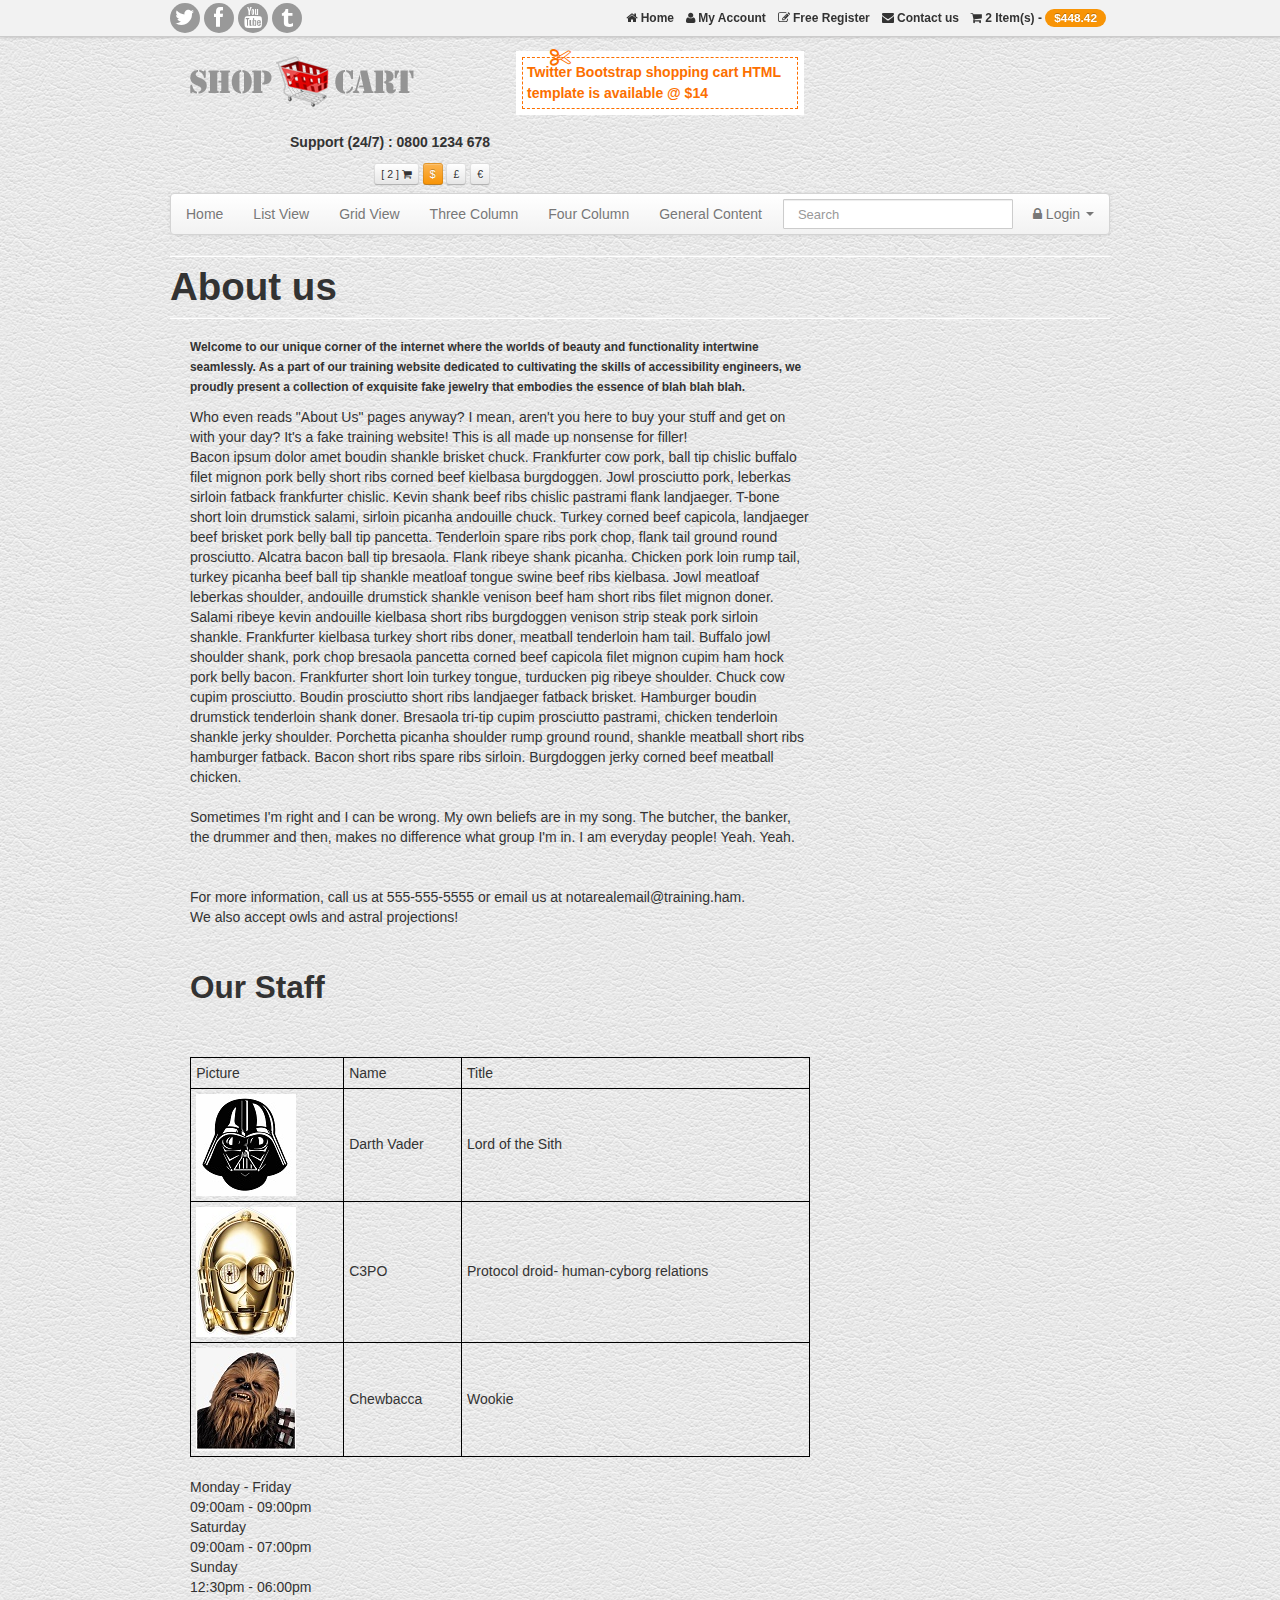
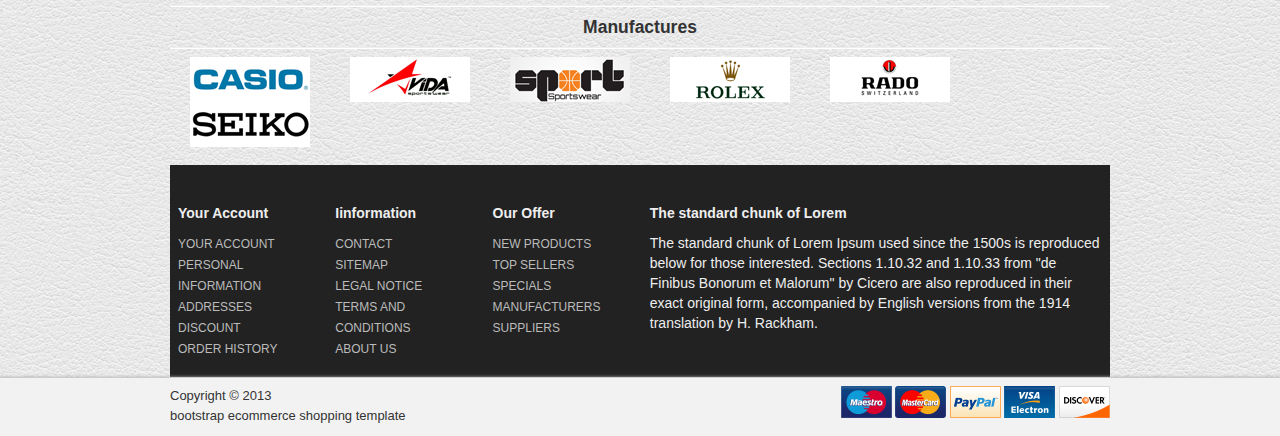
<file: about_us.html>
<!DOCTYPE html>
<html lang="en">
  <head>
    <meta charset="utf-8">
    <title>Twitter Bootstrap shopping cart</title>
    <meta name="viewport" content="width=device-width, initial-scale=1.0">
    <meta name="description" content="">
    <meta name="author" content="">
	
	<style>
  .table {
    display: table;
    width: 100%;
    border-collapse: collapse;
  }
  .row {
    display: table-row;
  }
  .cell {
    display: table-cell;
    border: 1px solid black;
    padding: 5px;
  }
</style>

    <!-- Bootstrap styles -->
    <link href="assets/css/bootstrap.css" rel="stylesheet"/>
    <!-- Customize styles -->
    <link href="style.css" rel="stylesheet"/>
    <!-- font awesome styles -->
	<link href="assets/font-awesome/css/font-awesome.css" rel="stylesheet">
		<!--[if IE 7]>
			<link href="css/font-awesome-ie7.min.css" rel="stylesheet">
		<![endif]-->

		<!--[if lt IE 9]>
			<script src="http://html5shim.googlecode.com/svn/trunk/html5.js"></script>
		<![endif]-->

	<!-- Favicons -->
    <link rel="shortcut icon" href="assets/ico/favicon.ico">
  </head>
<body>
<!-- 
	Upper Header Section 
-->
<div class="navbar navbar-inverse navbar-fixed-top">
	<div class="topNav">
		<div class="container">
			<div class="alignR">
				<div class="pull-left socialNw">
					<a href="#"><span class="icon-twitter"></span></a>
					<a href="#"><span class="icon-facebook"></span></a>
					<a href="#"><span class="icon-youtube"></span></a>
					<a href="#"><span class="icon-tumblr"></span></a>
				</div>
				<a href="index.html"> <span class="icon-home"></span> Home</a> 
				<a href="#"><span class="icon-user"></span> My Account</a> 
				<a href="register.html"><span class="icon-edit"></span> Free Register </a> 
				<a href="contact.html"><span class="icon-envelope"></span> Contact us</a>
				<a href="cart.html"><span class="icon-shopping-cart"></span> 2 Item(s) - <span class="badge badge-warning"> $448.42</span></a>
			</div>
		</div>
	</div>
</div>

<!--
Lower Header Section 
-->
<div class="container">
<div id="gototop"> </div>
<header id="header">
<div class="row">
	<div class="span4">
	<h1>
	<a class="logo" href="index.html"><span>Twitter Bootstrap ecommerce template</span> 
		<img src="assets/img/logo-bootstrap-shoping-cart.png" alt="bootstrap shop">
	</a>
	</h1>
	</div>
	<div class="span4">
	<div class="offerNoteWrapper">
	<h1 class="dotmark">
	<i class="icon-cut"></i>
	Twitter Bootstrap shopping cart HTML template is available @ $14
	</h1>
	</div>
	</div>
	<div class="span4 alignR">
	<p><br> <strong> Support (24/7) :  0800 1234 678 </strong><br><br></p>
	<span class="btn btn-mini">[ 2 ] <span class="icon-shopping-cart"></span></span>
	<span class="btn btn-warning btn-mini">$</span>
	<span class="btn btn-mini">&pound;</span>
	<span class="btn btn-mini">&euro;</span>
	</div>
</div>
</header>

<!--
Navigation Bar Section 
-->
<div class="navbar">
	  <div class="navbar-inner">
		<div class="container">
		  <a data-target=".nav-collapse" data-toggle="collapse" class="btn btn-navbar">
			<span class="icon-bar"></span>
			<span class="icon-bar"></span>
			<span class="icon-bar"></span>
		  </a>
		  <div class="nav-collapse">
			<ul class="nav">
			  <li class=""><a href="index.html">Home	</a></li>
			  <li class=""><a href="list-view.html">List View</a></li>
			  <li class=""><a href="grid-view.html">Grid View</a></li>
			  <li class=""><a href="three-col.html">Three Column</a></li>
			  <li class=""><a href="four-col.html">Four Column</a></li>
			  <li class=""><a href="general.html">General Content</a></li>
			</ul>
			<form action="#" class="navbar-search pull-left">
			  <input type="text" placeholder="Search" class="search-query span2">
			</form>
			<ul class="nav pull-right">
			<li class="dropdown">
				<a data-toggle="dropdown" class="dropdown-toggle" href="#"><span class="icon-lock"></span> Login <b class="caret"></b></a>
				<div class="dropdown-menu">
				<form class="form-horizontal loginFrm">
				  <div class="control-group">
					<input type="text" class="span2" id="inputEmail" placeholder="Email">
				  </div>
				  <div class="control-group">
					<input type="password" class="span2" id="inputPassword" placeholder="Password">
				  </div>
				  <div class="control-group">
					<label class="checkbox">
					<input type="checkbox"> Remember me
					</label>
					<button type="submit" class="shopBtn btn-block">Sign in</button>
				  </div>
				</form>
				</div>
			</li>
			</ul>
		  </div>
		</div>
	  </div>
	</div>
<!-- 
Body Section 
-->
	<hr class="soften">
	<div>
		<h1>About us</h1>
	</div>
	<hr class="soften">
	<div class="row">
		<div class="span8">
		  <h6>
		   Welcome to our unique corner of the internet where the worlds of beauty and functionality intertwine seamlessly. As a part of our training website dedicated to cultivating the skills of accessibility engineers, we proudly present a collection of exquisite fake jewelry that embodies the essence of blah blah blah.
			  </h6>
		  <p>
Who even reads "About Us" pages anyway? I mean, aren't you here to buy your stuff and get on with your day? It's a fake training website! This is all made up nonsense  			for filler!
<br>
Bacon ipsum dolor amet boudin shankle brisket chuck. Frankfurter cow pork, ball tip chislic buffalo filet mignon pork belly short ribs corned beef kielbasa burgdoggen. Jowl prosciutto pork, leberkas sirloin fatback frankfurter chislic. Kevin shank beef ribs chislic pastrami flank landjaeger. T-bone short loin drumstick salami, sirloin picanha andouille chuck. Turkey corned beef capicola, landjaeger beef brisket pork belly ball tip pancetta. Tenderloin spare ribs pork chop, flank tail ground round prosciutto. Alcatra bacon ball tip bresaola. Flank ribeye shank picanha. Chicken pork loin rump tail, turkey picanha beef ball tip shankle meatloaf tongue swine beef ribs kielbasa. Jowl meatloaf leberkas shoulder, andouille drumstick shankle venison beef ham short ribs filet mignon doner.
			<br>
Salami ribeye kevin andouille kielbasa short ribs burgdoggen venison strip steak pork sirloin shankle. Frankfurter kielbasa turkey short ribs doner, meatball tenderloin ham tail. Buffalo jowl shoulder shank, pork chop bresaola pancetta corned beef capicola filet mignon cupim ham hock pork belly bacon. Frankfurter short loin turkey tongue, turducken pig ribeye shoulder. Chuck cow cupim prosciutto. Boudin prosciutto short ribs landjaeger fatback brisket. Hamburger boudin drumstick tenderloin shank doner.
Bresaola tri-tip cupim prosciutto pastrami, chicken tenderloin shankle jerky shoulder. Porchetta picanha shoulder rump ground round, shankle meatball short ribs hamburger fatback. Bacon short ribs spare ribs sirloin. Burgdoggen jerky corned beef meatball chicken.
			<br><br>
			Sometimes I'm right and I can be wrong. My own beliefs are in my song. The butcher, the banker, the drummer and then, makes no difference what group I'm in. I am everyday people! Yeah. Yeah.<br>
		  
		  <br>
		  <br>
		  For more information, call us at 555-555-5555 or email us at notarealemail@training.ham.
		  <br>
		  We also accept owls and astral projections!
		  <br>
		  </p>
		  
		  
		  <br>
		  <h2> Our Staff </h2>
		  <br>
		  <br>
		  <div class="table">
  <div class="row">
    <span class="cell">Picture</span>
    <span class="cell">Name</span>
    <span class="cell">Title</span>
  </div>
  <div class="row">
    <span class="cell"><img src="assets/img/headshot1.png" </alt="headshot" img>  </span>
    <span class="cell">Darth Vader</span>
    <span class="cell"> Lord of the Sith </span>
  </div>
  <div class="row">
    <span class="cell"> <img src="assets/img/headshot2.png" </alt="headshot2" img> </span>
    <span class="cell">C3PO</span>
    <span class="cell">Protocol droid- human-cyborg relations </span>
  </div>
  
  <div class="row">
    <span class="cell"> <img src="assets/img/headshot3.png" </alt="headshot3" img> </span>
    <span class="cell">Chewbacca</span>
    <span class="cell">Wookie  </span>
  
  </div>
</div>



		  
		</div>
		<div class="span4">
			Monday - Friday<br/>
			09:00am - 09:00pm<br/>
			Saturday<br/>
			09:00am - 07:00pm<br/>
			Sunday<br/>
			12:30pm - 06:00pm<br/>
		</div>
	</div>
<!-- 
Clients 
-->
<section class="our_client">
	<hr class="soften"/>
	<h4 class="title cntr"><span class="text">Manufactures</span></h4>
	<hr class="soften"/>
	<div class="row">
		<div class="span2">
			<a href="#"><img alt="" src="assets/img/1.png"></a>
		</div>
		<div class="span2">
			<a href="#"><img alt="" src="assets/img/2.png"></a>
		</div>
		<div class="span2">
			<a href="#"><img alt="" src="assets/img/3.png"></a>
		</div>
		<div class="span2">
			<a href="#"><img alt="" src="assets/img/4.png"></a>
		</div>
		<div class="span2">
			<a href="#"><img alt="" src="assets/img/5.png"></a>
		</div>
		<div class="span2">
			<a href="#"><img alt="" src="assets/img/6.png"></a>
		</div>
	</div>
</section>

<!--
Footer
-->
<footer class="footer">
<div class="row-fluid">
<div class="span2">
<h5>Your Account</h5>
<a href="#">YOUR ACCOUNT</a><br>
<a href="#">PERSONAL INFORMATION</a><br>
<a href="#">ADDRESSES</a><br>
<a href="#">DISCOUNT</a><br>
<a href="#">ORDER HISTORY</a><br>
 </div>
<div class="span2">
<h5>Iinformation</h5>
<a href="contact.html">CONTACT</a><br>
<a href="#">SITEMAP</a><br>
<a href="#">LEGAL NOTICE</a><br>
<a href="#">TERMS AND CONDITIONS</a><br>
<a href="#">ABOUT US</a><br>
 </div>
<div class="span2">
<h5>Our Offer</h5>
<a href="#">NEW PRODUCTS</a> <br>
<a href="#">TOP SELLERS</a><br>
<a href="#">SPECIALS</a><br>
<a href="#">MANUFACTURERS</a><br>
<a href="#">SUPPLIERS</a> <br/>
 </div>
 <div class="span6">
<h5>The standard chunk of Lorem</h5>
The standard chunk of Lorem Ipsum used since the 1500s is reproduced below for
 those interested. Sections 1.10.32 and 1.10.33 from "de Finibus Bonorum et 
 Malorum" by Cicero are also reproduced in their exact original form, 
accompanied by English versions from the 1914 translation by H. Rackham.
 </div>
 </div>
</footer>
</div><!-- /container -->

<div class="copyright">
<div class="container">
	<p class="pull-right">
		<a href="#"><img src="assets/img/maestro.png" alt="payment"></a>
		<a href="#"><img src="assets/img/mc.png" alt="payment"></a>
		<a href="#"><img src="assets/img/pp.png" alt="payment"></a>
		<a href="#"><img src="assets/img/visa.png" alt="payment"></a>
		<a href="#"><img src="assets/img/disc.png" alt="payment"></a>
	</p>
	<span>Copyright &copy; 2013<br> bootstrap ecommerce shopping template</span>
</div>
</div>
<a href="#" class="gotop"><i class="icon-double-angle-up"></i></a>
    <!-- Placed at the end of the document so the pages load faster -->
    <script src="assets/js/jquery.js"></script>
	<script src="assets/js/bootstrap.min.js"></script>
	<script src="assets/js/jquery.easing-1.3.min.js"></script>
    <script src="assets/js/jquery.scrollTo-1.4.3.1-min.js"></script>
    <script src="assets/js/shop.js"></script>
  </body>
</html>
</file>
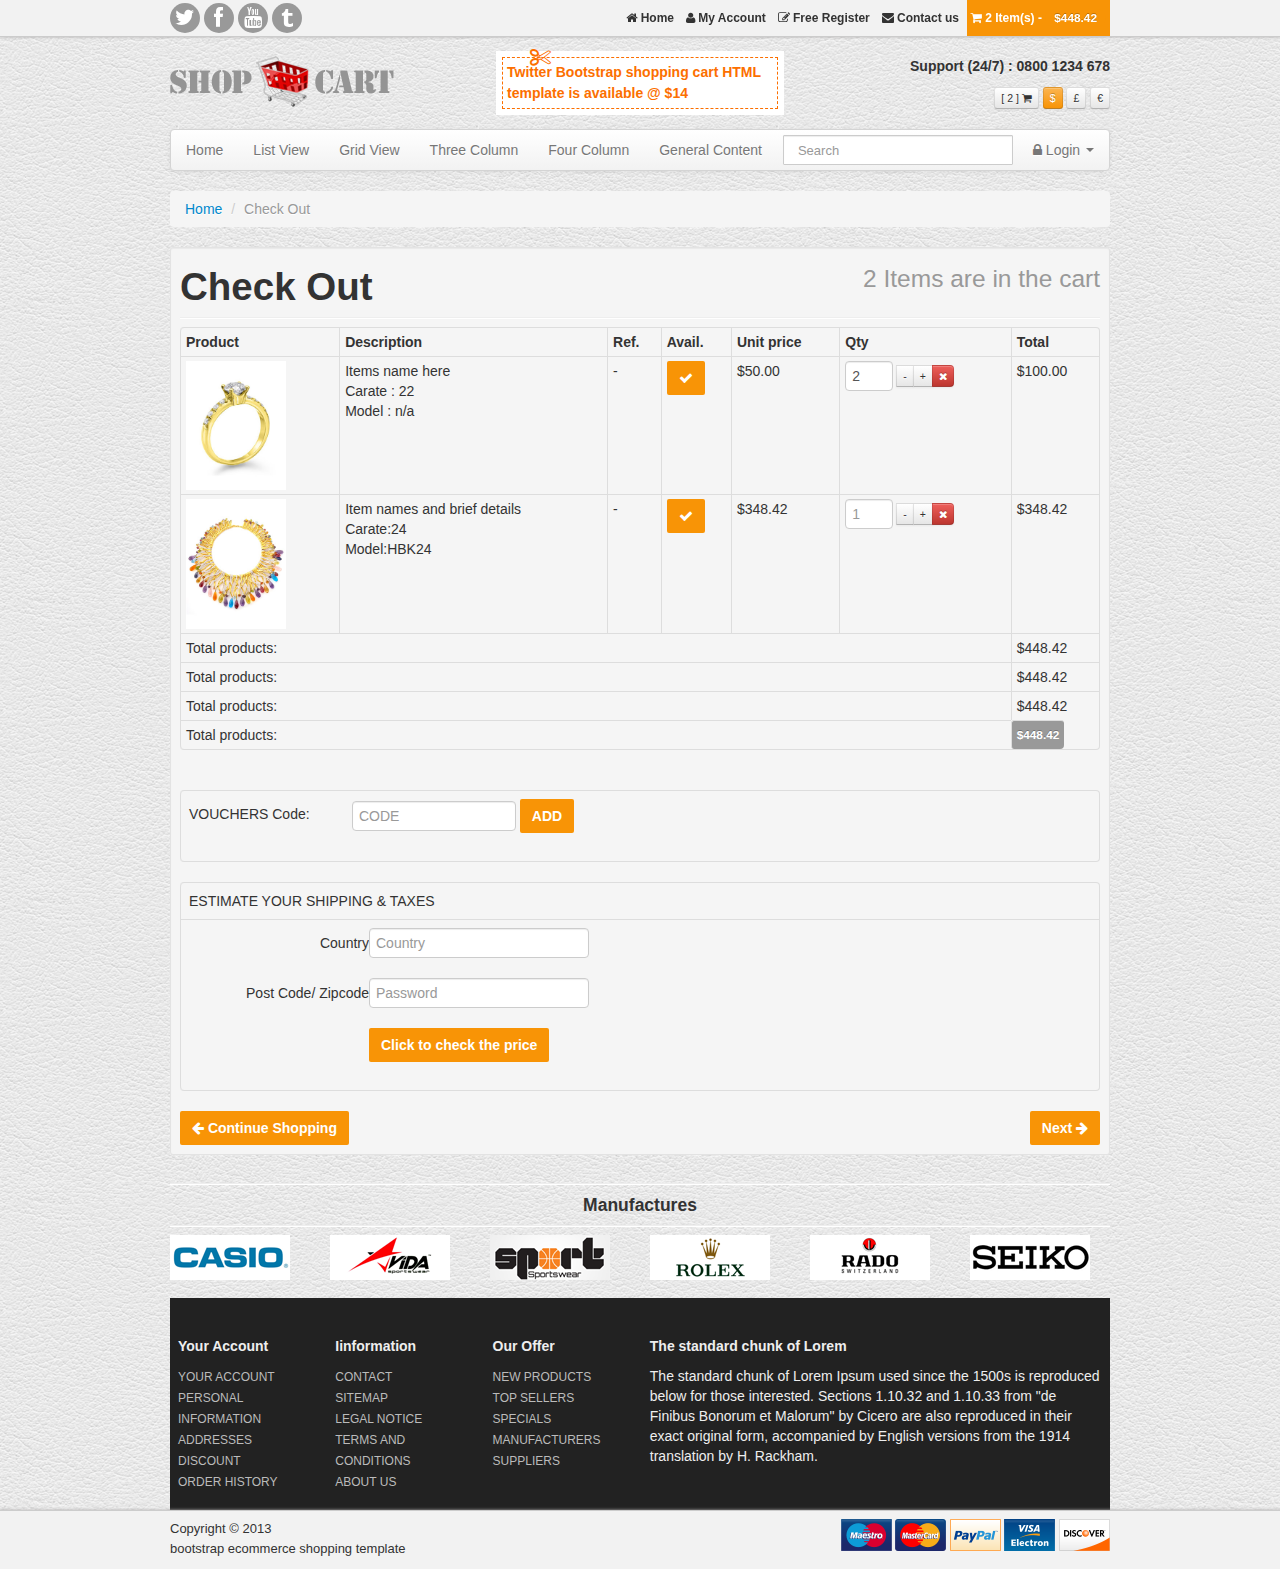
<file: cart.html>
<!DOCTYPE html>
<html lang="en">
  <head>
    <meta charset="utf-8">
    <title>Twitter Bootstrap shopping cart</title>
    <meta name="viewport" content="width=device-width, initial-scale=1.0">
    <meta name="description" content="">
    <meta name="author" content="">
    <!-- Bootstrap styles -->
    <link href="assets/css/bootstrap.css" rel="stylesheet"/>
    <!-- Customize styles -->
    <link href="style.css" rel="stylesheet"/>
    <!-- font awesome styles -->
	<link href="assets/font-awesome/css/font-awesome.css" rel="stylesheet">
		<!--[if IE 7]>
			<link href="css/font-awesome-ie7.min.css" rel="stylesheet">
		<![endif]-->

		<!--[if lt IE 9]>
			<script src="http://html5shim.googlecode.com/svn/trunk/html5.js"></script>
		<![endif]-->

	<!-- Favicons -->
    <link rel="shortcut icon" href="assets/ico/favicon.ico">
  </head>
<body>
<!-- 
	Upper Header Section 
-->
<div class="navbar navbar-inverse navbar-fixed-top">
	<div class="topNav">
		<div class="container">
			<div class="alignR">
				<div class="pull-left socialNw">
					<a href="#"><span class="icon-twitter"></span></a>
					<a href="#"><span class="icon-facebook"></span></a>
					<a href="#"><span class="icon-youtube"></span></a>
					<a href="#"><span class="icon-tumblr"></span></a>
				</div>
				<a href="index.html"> <span class="icon-home"></span> Home</a> 
				<a href="#"><span class="icon-user"></span> My Account</a> 
				<a href="register.html"><span class="icon-edit"></span> Free Register </a> 
				<a href="contact.html"><span class="icon-envelope"></span> Contact us</a>
				<a class="active" href="cart.html"><span class="icon-shopping-cart"></span> 2 Item(s) - <span class="badge badge-warning"> $448.42</span></a>
			</div>
		</div>
	</div>
</div>

<!--
Lower Header Section 
-->
<div class="container">
<div id="gototop"> </div>
<header id="header">
<div class="row">
	<div class="span4">
	<h1>
	<a class="logo" href="index.html"><span>Twitter Bootstrap ecommerce template</span> 
		<img src="assets/img/logo-bootstrap-shoping-cart.png" alt="bootstrap shop">
	</a>
	</h1>
	</div>
	<div class="span4">
	<div class="offerNoteWrapper">
	<h1 class="dotmark">
	<i class="icon-cut"></i>
	Twitter Bootstrap shopping cart HTML template is available @ $14
	</h1>
	</div>
	</div>
	<div class="span4 alignR">
	<p><br> <strong> Support (24/7) :  0800 1234 678 </strong><br><br></p>
	<span class="btn btn-mini">[ 2 ] <span class="icon-shopping-cart"></span></span>
	<span class="btn btn-warning btn-mini">$</span>
	<span class="btn btn-mini">&pound;</span>
	<span class="btn btn-mini">&euro;</span>
	</div>
</div>
</header>

<!--
Navigation Bar Section 
-->
<div class="navbar">
	  <div class="navbar-inner">
		<div class="container">
		  <a data-target=".nav-collapse" data-toggle="collapse" class="btn btn-navbar">
			<span class="icon-bar"></span>
			<span class="icon-bar"></span>
			<span class="icon-bar"></span>
		  </a>
		  <div class="nav-collapse">
			<ul class="nav">
			  <li class=""><a href="index.html">Home	</a></li>
			  <li class=""><a href="list-view.html">List View</a></li>
			  <li class=""><a href="grid-view.html">Grid View</a></li>
			  <li class=""><a href="three-col.html">Three Column</a></li>
			  <li class=""><a href="four-col.html">Four Column</a></li>
			  <li class=""><a href="general.html">General Content</a></li>
			</ul>
			<form action="#" class="navbar-search pull-left">
			  <input type="text" placeholder="Search" class="search-query span2">
			</form>
			<ul class="nav pull-right">
			<li class="dropdown">
				<a data-toggle="dropdown" class="dropdown-toggle" href="#"><span class="icon-lock"></span> Login <b class="caret"></b></a>
				<div class="dropdown-menu">
				<form class="form-horizontal loginFrm">
				  <div class="control-group">
					<input type="text" class="span2" id="inputEmail" placeholder="Email">
				  </div>
				  <div class="control-group">
					<input type="password" class="span2" id="inputPassword" placeholder="Password">
				  </div>
				  <div class="control-group">
					<label class="checkbox">
					<input type="checkbox"> Remember me
					</label>
					<button type="submit" class="shopBtn btn-block">Sign in</button>
				  </div>
				</form>
				</div>
			</li>
			</ul>
		  </div>
		</div>
	  </div>
	</div>
<!-- 
Body Section 
-->
	<div class="row">
	<div class="span12">
    <ul class="breadcrumb">
		<li><a href="index.html">Home</a> <span class="divider">/</span></li>
		<li class="active">Check Out</li>
    </ul>
	<div class="well well-small">
		<h1>Check Out <small class="pull-right"> 2 Items are in the cart </small></h1>
	<hr class="soften"/>	

	<table class="table table-bordered table-condensed">
              <thead>
                <tr>
                  <th>Product</th>
                  <th>Description</th>
				  <th>	Ref. </th>
                  <th>Avail.</th>
                  <th>Unit price</th>
                  <th>Qty </th>
                  <th>Total</th>
				</tr>
              </thead>
              <tbody>
                <tr>
                  <td><img width="100" src="assets/img/e.jpg" alt=""></td>
                  <td>Items name here<br>Carate : 22<br>Model : n/a</td>
                  <td> - </td>
                  <td><span class="shopBtn"><span class="icon-ok"></span></span> </td>
                  <td>$50.00</td>
                  <td>
					<input class="span1" style="max-width:34px" placeholder="1" id="appendedInputButtons" size="16" type="text" value="2">
				  <div class="input-append">
					<button class="btn btn-mini" type="button">-</button><button class="btn btn-mini" type="button"> + </button><button class="btn btn-mini btn-danger" type="button"><span class="icon-remove"></span></button>
				</div>
				</td>
                  <td>$100.00</td>
                </tr>
				<tr>
                  <td><img width="100" src="assets/img/f.jpg" alt=""></td>
                  <td>Item names and brief details<br>Carate:24 <br>Model:HBK24</td>
                  <td> - </td>
                  <td><span class="shopBtn"><span class="icon-ok"></span></span> </td>
                  <td>$348.42</td>
                  <td>
				  <input class="span1" style="max-width:34px" placeholder="1" size="16" type="text">
				  <div class="input-append">
					<button class="btn btn-mini" type="button">-</button><button class="btn btn-mini" type="button">+</button><button class="btn btn-mini btn-danger" type="button"><span class="icon-remove"></span></button>
				</div>
				  </td>
                  <td>$348.42</td>
                </tr>
                <tr>
                  <td colspan="6" class="alignR">Total products:	</td>
                  <td> $448.42</td>
                </tr>
                 <tr>
                  <td colspan="6" class="alignR">Total products:	</td>
                  <td> $448.42</td>
                </tr>
				 <tr>
                  <td colspan="6" class="alignR">Total products:	</td>
                  <td> $448.42</td>
                </tr>
				 <tr>
                  <td colspan="6" class="alignR">Total products:	</td>
                  <td class="label label-primary"> $448.42</td>
                </tr>
				</tbody>
            </table><br/>
		
		
            <table class="table table-bordered">
			<tbody>
				 <tr>
                  <td> 
				<form class="form-inline">
				  <label style="min-width:159px"> VOUCHERS Code: </label> 
				<input type="text" class="input-medium" placeholder="CODE">
				<button type="submit" class="shopBtn"> ADD</button>
				</form>
				</td>
                </tr>
				
			</tbody>
				</table>
			<table class="table table-bordered">
			<tbody>
                <tr><td>ESTIMATE YOUR SHIPPING & TAXES</td></tr>
                 <tr> 
				 <td>
					<form class="form-horizontal">
					  <div class="control-group">
						<label class="span2 control-label" for="inputEmail">Country</label>
						<div class="controls">
						  <input type="text" placeholder="Country">
						</div>
					  </div>
					  <div class="control-group">
						<label class="span2 control-label" for="inputPassword">Post Code/ Zipcode</label>
						<div class="controls">
						  <input type="password" placeholder="Password">
						</div>
					  </div>
					  <div class="control-group">
						<div class="controls">
						  <button type="submit" class="shopBtn">Click to check the price</button>
						</div>
					  </div>
					</form> 
				  </td>
				  </tr>
              </tbody>
            </table>		
	<a href="products.html" class="shopBtn btn-large"><span class="icon-arrow-left"></span> Continue Shopping </a>
	<a href="login.html" class="shopBtn btn-large pull-right">Next <span class="icon-arrow-right"></span></a>

</div>
</div>
</div>
<!-- 
Clients 
-->
<section class="our_client">
	<hr class="soften"/>
	<h4 class="title cntr"><span class="text">Manufactures</span></h4>
	<hr class="soften"/>
	<div class="row">
		<div class="span2">
			<a href="#"><img alt="" src="assets/img/1.png"></a>
		</div>
		<div class="span2">
			<a href="#"><img alt="" src="assets/img/2.png"></a>
		</div>
		<div class="span2">
			<a href="#"><img alt="" src="assets/img/3.png"></a>
		</div>
		<div class="span2">
			<a href="#"><img alt="" src="assets/img/4.png"></a>
		</div>
		<div class="span2">
			<a href="#"><img alt="" src="assets/img/5.png"></a>
		</div>
		<div class="span2">
			<a href="#"><img alt="" src="assets/img/6.png"></a>
		</div>
	</div>
</section>

<!--
Footer
-->
<footer class="footer">
<div class="row-fluid">
<div class="span2">
<h5>Your Account</h5>
<a href="#">YOUR ACCOUNT</a><br>
<a href="#">PERSONAL INFORMATION</a><br>
<a href="#">ADDRESSES</a><br>
<a href="#">DISCOUNT</a><br>
<a href="#">ORDER HISTORY</a><br>
 </div>
<div class="span2">
<h5>Iinformation</h5>
<a href="contact.html">CONTACT</a><br>
<a href="#">SITEMAP</a><br>
<a href="#">LEGAL NOTICE</a><br>
<a href="#">TERMS AND CONDITIONS</a><br>
<a href="#">ABOUT US</a><br>
 </div>
<div class="span2">
<h5>Our Offer</h5>
<a href="#">NEW PRODUCTS</a> <br>
<a href="#">TOP SELLERS</a><br>
<a href="#">SPECIALS</a><br>
<a href="#">MANUFACTURERS</a><br>
<a href="#">SUPPLIERS</a> <br/>
 </div>
 <div class="span6">
<h5>The standard chunk of Lorem</h5>
The standard chunk of Lorem Ipsum used since the 1500s is reproduced below for
 those interested. Sections 1.10.32 and 1.10.33 from "de Finibus Bonorum et 
 Malorum" by Cicero are also reproduced in their exact original form, 
accompanied by English versions from the 1914 translation by H. Rackham.
 </div>
 </div>
</footer>
</div><!-- /container -->

<div class="copyright">
<div class="container">
	<p class="pull-right">
		<a href="#"><img src="assets/img/maestro.png" alt="payment"></a>
		<a href="#"><img src="assets/img/mc.png" alt="payment"></a>
		<a href="#"><img src="assets/img/pp.png" alt="payment"></a>
		<a href="#"><img src="assets/img/visa.png" alt="payment"></a>
		<a href="#"><img src="assets/img/disc.png" alt="payment"></a>
	</p>
	<span>Copyright &copy; 2013<br> bootstrap ecommerce shopping template</span>
</div>
</div>
<a href="#" class="gotop"><i class="icon-double-angle-up"></i></a>
    <!-- Placed at the end of the document so the pages load faster -->
    <script src="assets/js/jquery.js"></script>
	<script src="assets/js/bootstrap.min.js"></script>
	<script src="assets/js/jquery.easing-1.3.min.js"></script>
    <script src="assets/js/jquery.scrollTo-1.4.3.1-min.js"></script>
    <script src="assets/js/shop.js"></script>
  </body>
</html>
</file>
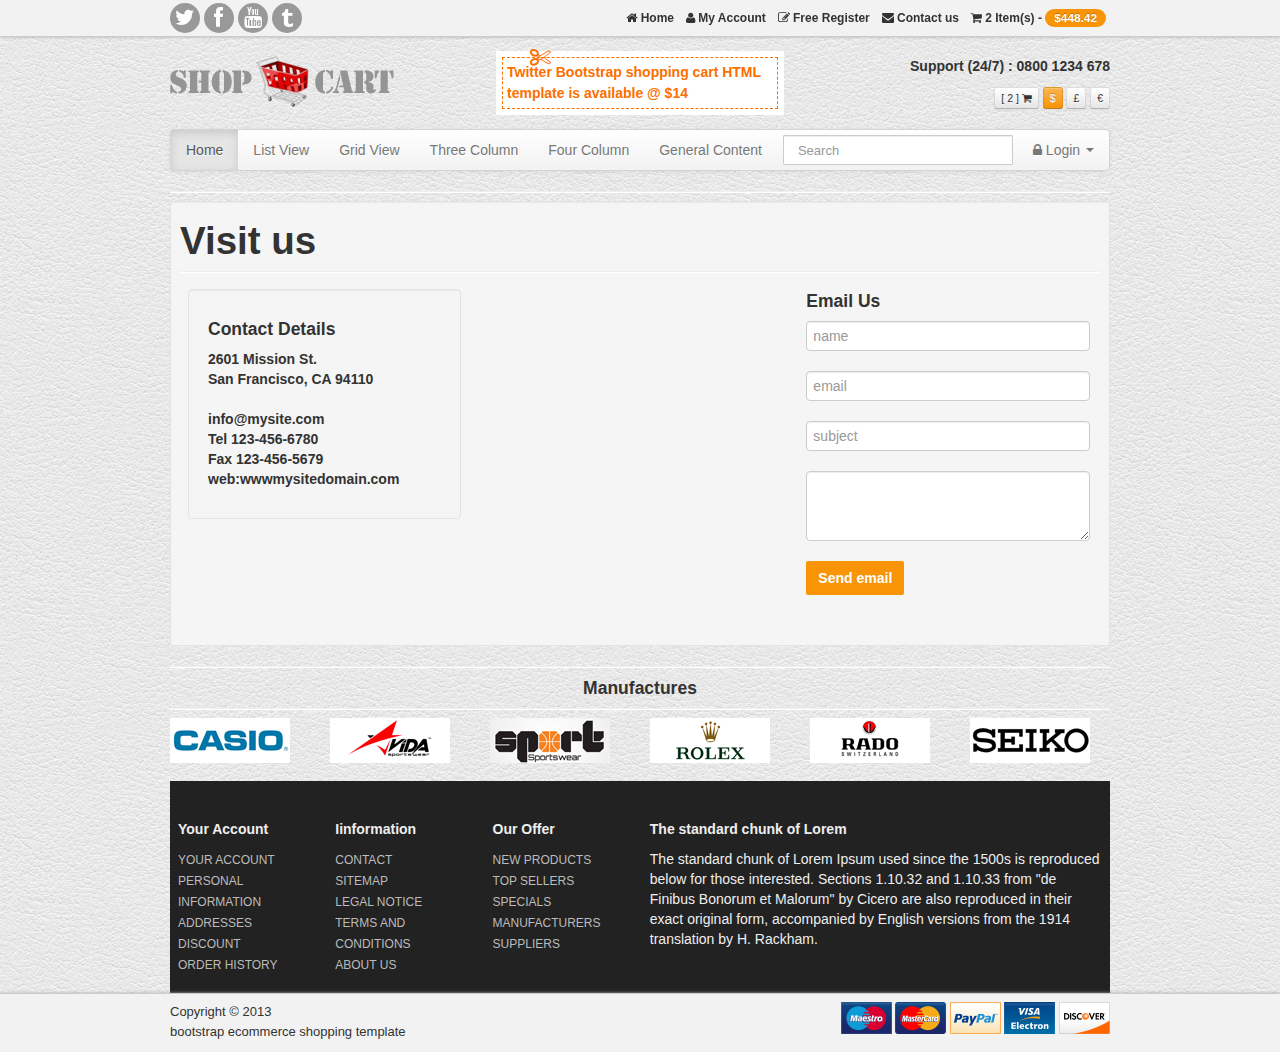
<file: contact.html>
<!DOCTYPE html>
<html lang="en">
  <head>
    <meta charset="utf-8">
    <title>Twitter Bootstrap shopping cart</title>
    <meta name="viewport" content="width=device-width, initial-scale=1.0">
    <meta name="description" content="">
    <meta name="author" content="">
    <!-- Bootstrap styles -->
    <link href="assets/css/bootstrap.css" rel="stylesheet"/>
    <!-- Customize styles -->
    <link href="style.css" rel="stylesheet"/>
    <!-- font awesome styles -->
	<link href="assets/font-awesome/css/font-awesome.css" rel="stylesheet">
		<!--[if IE 7]>
			<link href="css/font-awesome-ie7.min.css" rel="stylesheet">
		<![endif]-->

		<!--[if lt IE 9]>
			<script src="http://html5shim.googlecode.com/svn/trunk/html5.js"></script>
		<![endif]-->

	<!-- Favicons -->
    <link rel="shortcut icon" href="assets/ico/favicon.ico">
  </head>
<body>
<!-- 
	Upper Header Section 
-->
<div class="navbar navbar-inverse navbar-fixed-top">
	<div class="topNav">
		<div class="container">
			<div class="alignR">
				<div class="pull-left socialNw">
					<a href="#"><span class="icon-twitter"></span></a>
					<a href="#"><span class="icon-facebook"></span></a>
					<a href="#"><span class="icon-youtube"></span></a>
					<a href="#"><span class="icon-tumblr"></span></a>
				</div>
				<a href="index.html"> <span class="icon-home"></span> Home</a> 
				<a href="#"><span class="icon-user"></span> My Account</a> 
				<a href="register.html"><span class="icon-edit"></span> Free Register </a> 
				<a href="contact.html"><span class="icon-envelope"></span> Contact us</a>
				<a href="cart.html"><span class="icon-shopping-cart"></span> 2 Item(s) - <span class="badge badge-warning"> $448.42</span></a>
			</div>
		</div>
	</div>
</div>

<!--
Lower Header Section 
-->
<div class="container">
<div id="gototop"> </div>
<header id="header">
<div class="row">
	<div class="span4">
	<h1>
	<a class="logo" href="index.html"><span>Twitter Bootstrap ecommerce template</span> 
		<img src="assets/img/logo-bootstrap-shoping-cart.png" alt="bootstrap shop">
	</a>
	</h1>
	</div>
	<div class="span4">
	<div class="offerNoteWrapper">
	<h1 class="dotmark">
	<i class="icon-cut"></i>
	Twitter Bootstrap shopping cart HTML template is available @ $14
	</h1>
	</div>
	</div>
	<div class="span4 alignR">
	<p><br> <strong> Support (24/7) :  0800 1234 678 </strong><br><br></p>
	<span class="btn btn-mini">[ 2 ] <span class="icon-shopping-cart"></span></span>
	<span class="btn btn-warning btn-mini">$</span>
	<span class="btn btn-mini">&pound;</span>
	<span class="btn btn-mini">&euro;</span>
	</div>
</div>
</header>

<!--
Navigation Bar Section 
-->
<div class="navbar">
	  <div class="navbar-inner">
		<div class="container">
		  <a data-target=".nav-collapse" data-toggle="collapse" class="btn btn-navbar">
			<span class="icon-bar"></span>
			<span class="icon-bar"></span>
			<span class="icon-bar"></span>
		  </a>
		  <div class="nav-collapse">
			<ul class="nav">
			  <li class="active"><a href="index.html">Home	</a></li>
			  <li class=""><a href="list-view.html">List View</a></li>
			  <li class=""><a href="grid-view.html">Grid View</a></li>
			  <li class=""><a href="three-col.html">Three Column</a></li>
			  <li class=""><a href="four-col.html">Four Column</a></li>
			  <li class=""><a href="general.html">General Content</a></li>
			</ul>
			<form action="#" class="navbar-search pull-left">
			  <input type="text" placeholder="Search" class="search-query span2">
			</form>
			<ul class="nav pull-right">
			<li class="dropdown">
				<a data-toggle="dropdown" class="dropdown-toggle" href="#"><span class="icon-lock"></span> Login <b class="caret"></b></a>
				<div class="dropdown-menu">
				<form class="form-horizontal loginFrm">
				  <div class="control-group">
					<input type="text" class="span2" id="inputEmail" placeholder="Email">
				  </div>
				  <div class="control-group">
					<input type="password" class="span2" id="inputPassword" placeholder="Password">
				  </div>
				  <div class="control-group">
					<label class="checkbox">
					<input type="checkbox"> Remember me
					</label>
					<button type="submit" class="shopBtn btn-block">Sign in</button>
				  </div>
				</form>
				</div>
			</li>
			</ul>
		  </div>
		</div>
	  </div>
	</div>
<!-- 
Body Section 
-->
	<hr class="soften">
	<div class="well well-small">
	<h1>Visit us</h1>
	<hr class="soften"/>	
	<div class="row-fluid">
		<div class="span8 relative">
		<iframe style="width:100%; height:350px" frameborder="0" scrolling="no" marginheight="0" marginwidth="0" src="http://maps.google.co.uk/maps?f=q&amp;source=s_q&amp;hl=en&amp;geocode=&amp;q=Newbury+Street,+Boston,+MA,+United+States&amp;aq=1&amp;oq=NewBoston,+MA,+United+States&amp;sll=42.347238,-71.084011&amp;sspn=0.014099,0.033023&amp;ie=UTF8&amp;hq=Newbury+Street,+Boston,+MA,+United+States&amp;t=m&amp;ll=42.348994,-71.088248&amp;spn=0.001388,0.006276&amp;z=18&amp;iwloc=A&amp;output=embed"></iframe>

		<div class="absoluteBlk">
		<div class="well wellsmall">
		<h4>Contact Details</h4>
		<h5>
			2601 Mission St.<br/>
			San Francisco, CA 94110<br/><br/>
			 
			info@mysite.com<br/>
			﻿Tel 123-456-6780<br/>
			Fax 123-456-5679<br/>
			web:wwwmysitedomain.com
		</h5>
		</div>
		</div>
		</div>
		
		<div class="span4">
		<h4>Email Us</h4>
		<form class="form-horizontal">
        <fieldset>
          <div class="control-group">
           
              <input type="text" placeholder="name" class="input-xlarge"/>
           
          </div>
		   <div class="control-group">
           
              <input type="text" placeholder="email" class="input-xlarge"/>
           
          </div>
		   <div class="control-group">
           
              <input type="text" placeholder="subject" class="input-xlarge"/>
          
          </div>
          <div class="control-group">
              <textarea rows="3" id="textarea" class="input-xlarge"></textarea>
           
          </div>

            <button class="shopBtn" type="submit">Send email</button>

        </fieldset>
      </form>
		</div>
	</div>

	
</div>
<!-- 
Clients 
-->
<section class="our_client">
	<hr class="soften"/>
	<h4 class="title cntr"><span class="text">Manufactures</span></h4>
	<hr class="soften"/>
	<div class="row">
		<div class="span2">
			<a href="#"><img alt="" src="assets/img/1.png"></a>
		</div>
		<div class="span2">
			<a href="#"><img alt="" src="assets/img/2.png"></a>
		</div>
		<div class="span2">
			<a href="#"><img alt="" src="assets/img/3.png"></a>
		</div>
		<div class="span2">
			<a href="#"><img alt="" src="assets/img/4.png"></a>
		</div>
		<div class="span2">
			<a href="#"><img alt="" src="assets/img/5.png"></a>
		</div>
		<div class="span2">
			<a href="#"><img alt="" src="assets/img/6.png"></a>
		</div>
	</div>
</section>

<!--
Footer
-->
<footer class="footer">
<div class="row-fluid">
<div class="span2">
<h5>Your Account</h5>
<a href="#">YOUR ACCOUNT</a><br>
<a href="#">PERSONAL INFORMATION</a><br>
<a href="#">ADDRESSES</a><br>
<a href="#">DISCOUNT</a><br>
<a href="#">ORDER HISTORY</a><br>
 </div>
<div class="span2">
<h5>Iinformation</h5>
<a href="contact.html">CONTACT</a><br>
<a href="#">SITEMAP</a><br>
<a href="#">LEGAL NOTICE</a><br>
<a href="#">TERMS AND CONDITIONS</a><br>
<a href="#">ABOUT US</a><br>
 </div>
<div class="span2">
<h5>Our Offer</h5>
<a href="#">NEW PRODUCTS</a> <br>
<a href="#">TOP SELLERS</a><br>
<a href="#">SPECIALS</a><br>
<a href="#">MANUFACTURERS</a><br>
<a href="#">SUPPLIERS</a> <br/>
 </div>
 <div class="span6">
<h5>The standard chunk of Lorem</h5>
The standard chunk of Lorem Ipsum used since the 1500s is reproduced below for
 those interested. Sections 1.10.32 and 1.10.33 from "de Finibus Bonorum et 
 Malorum" by Cicero are also reproduced in their exact original form, 
accompanied by English versions from the 1914 translation by H. Rackham.
 </div>
 </div>
</footer>
</div><!-- /container -->

<div class="copyright">
<div class="container">
	<p class="pull-right">
		<a href="#"><img src="assets/img/maestro.png" alt="payment"></a>
		<a href="#"><img src="assets/img/mc.png" alt="payment"></a>
		<a href="#"><img src="assets/img/pp.png" alt="payment"></a>
		<a href="#"><img src="assets/img/visa.png" alt="payment"></a>
		<a href="#"><img src="assets/img/disc.png" alt="payment"></a>
	</p>
	<span>Copyright &copy; 2013<br> bootstrap ecommerce shopping template</span>
</div>
</div>
<a href="#" class="gotop"><i class="icon-double-angle-up"></i></a>
    <!-- Placed at the end of the document so the pages load faster -->
    <script src="assets/js/jquery.js"></script>
	<script src="assets/js/bootstrap.min.js"></script>
	<script src="assets/js/jquery.easing-1.3.min.js"></script>
    <script src="assets/js/jquery.scrollTo-1.4.3.1-min.js"></script>
    <script src="assets/js/shop.js"></script>
  </body>
</html>
</file>
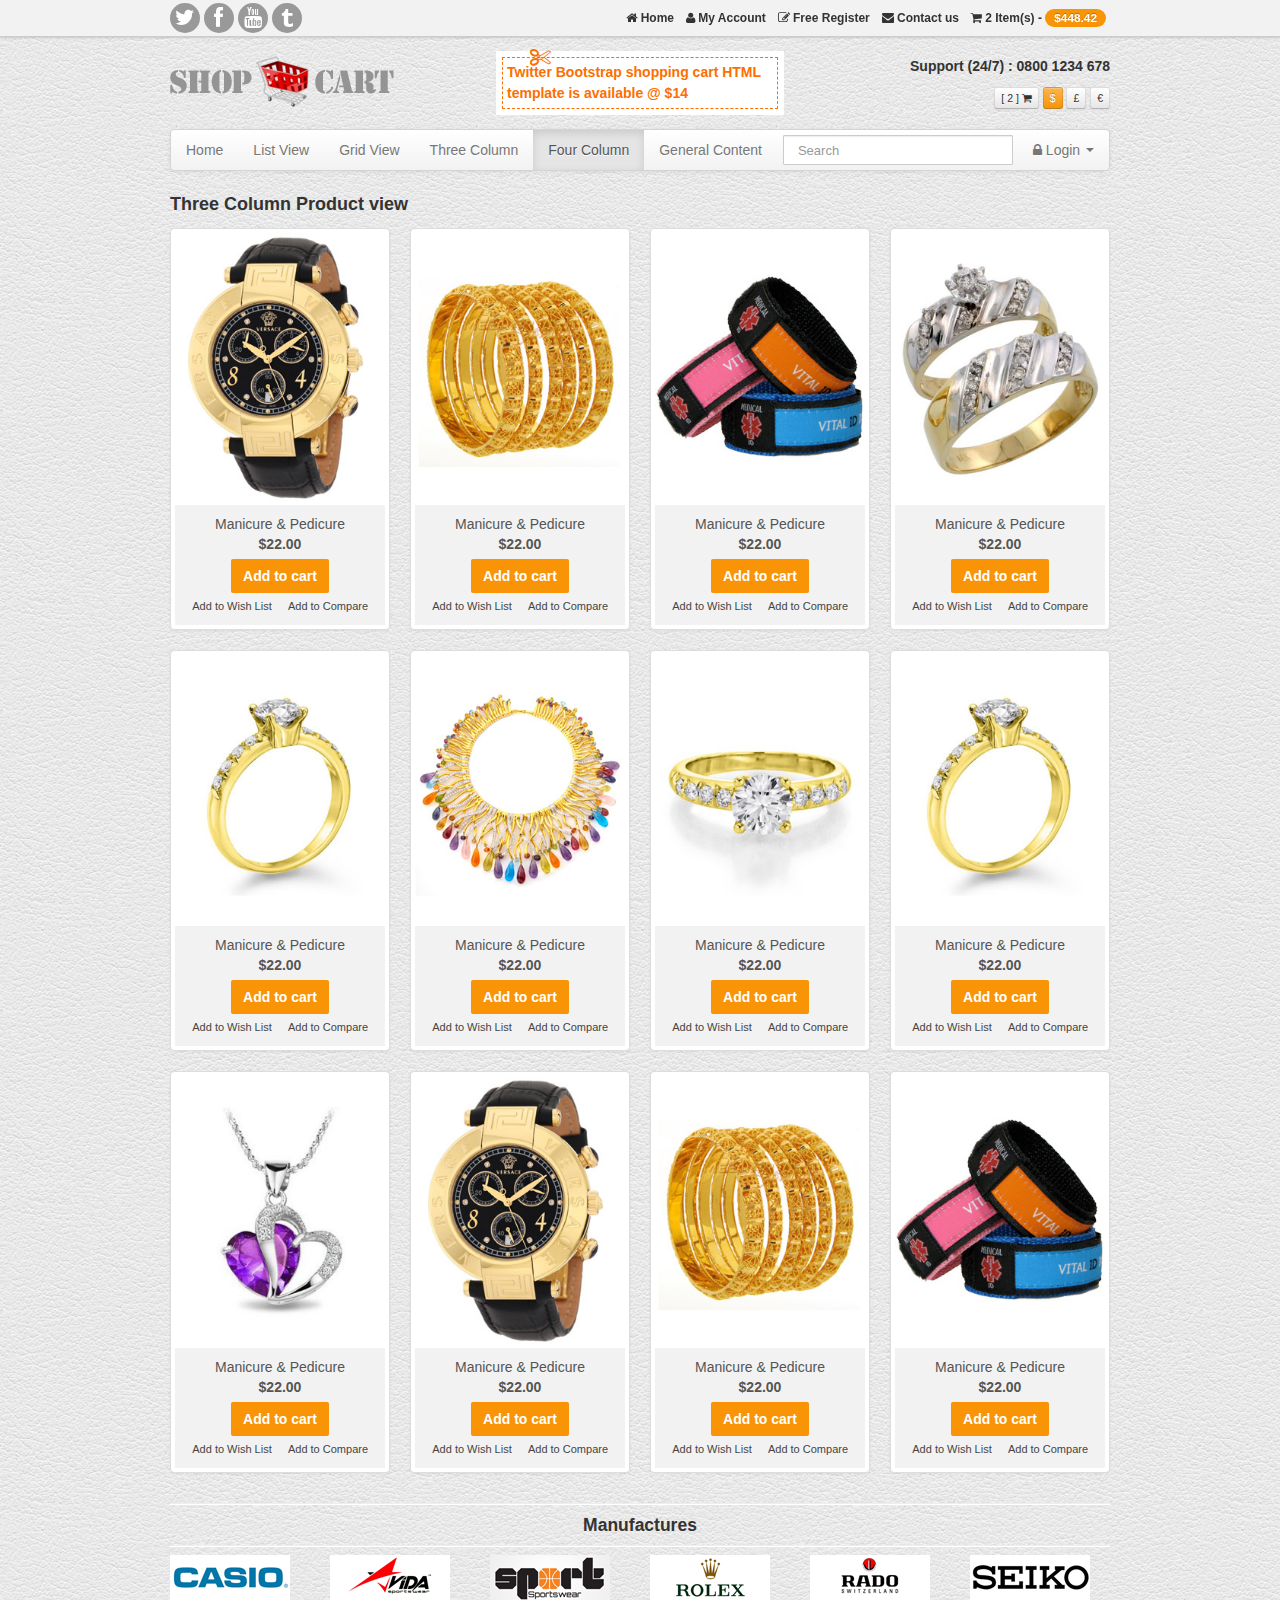
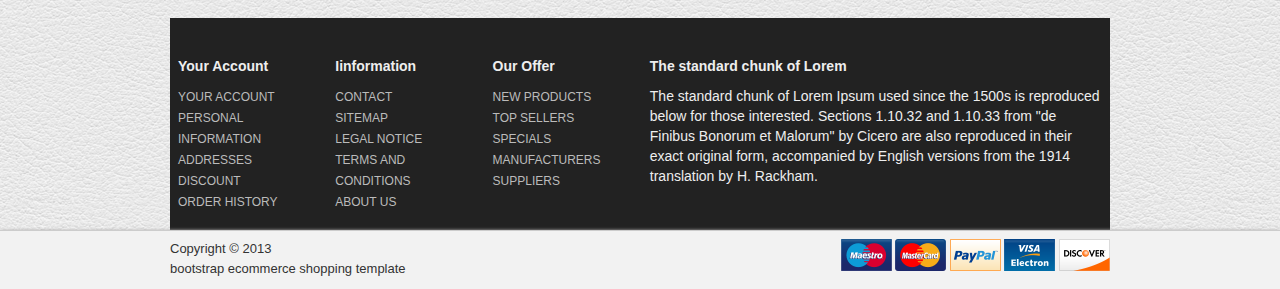
<file: four-col.html>
<!DOCTYPE html>
<html lang="en">
  <head>
    <meta charset="utf-8">
    <title>Twitter Bootstrap shopping cart</title>
    <meta name="viewport" content="width=device-width, initial-scale=1.0">
    <meta name="description" content="">
    <meta name="author" content="">
    <!-- Bootstrap styles -->
    <link href="assets/css/bootstrap.css" rel="stylesheet"/>
    <!-- Customize styles -->
    <link href="style.css" rel="stylesheet"/>
    <!-- font awesome styles -->
	<link href="assets/font-awesome/css/font-awesome.css" rel="stylesheet">
		<!--[if IE 7]>
			<link href="css/font-awesome-ie7.min.css" rel="stylesheet">
		<![endif]-->

		<!--[if lt IE 9]>
			<script src="http://html5shim.googlecode.com/svn/trunk/html5.js"></script>
		<![endif]-->

	<!-- Favicons -->
    <link rel="shortcut icon" href="assets/ico/favicon.ico">
  </head>
<body>
<!-- 
	Upper Header Section 
-->
<div class="navbar navbar-inverse navbar-fixed-top">
	<div class="topNav">
		<div class="container">
			<div class="alignR">
				<div class="pull-left socialNw">
					<a href="#"><span class="icon-twitter"></span></a>
					<a href="#"><span class="icon-facebook"></span></a>
					<a href="#"><span class="icon-youtube"></span></a>
					<a href="#"><span class="icon-tumblr"></span></a>
				</div>
				<a href="index.html"> <span class="icon-home"></span> Home</a> 
				<a href="#"><span class="icon-user"></span> My Account</a> 
				<a href="register.html"><span class="icon-edit"></span> Free Register </a> 
				<a href="contact.html"><span class="icon-envelope"></span> Contact us</a>
				<a href="cart.html"><span class="icon-shopping-cart"></span> 2 Item(s) - <span class="badge badge-warning"> $448.42</span></a>
			</div>
		</div>
	</div>
</div>

<!--
Lower Header Section 
-->
<div class="container">
<div id="gototop"> </div>
<header id="header">
<div class="row">
	<div class="span4">
	<h1>
	<a class="logo" href="index.html"><span>Twitter Bootstrap ecommerce template</span> 
		<img src="assets/img/logo-bootstrap-shoping-cart.png" alt="bootstrap shop">
	</a>
	</h1>
	</div>
	<div class="span4">
	<div class="offerNoteWrapper">
	<h1 class="dotmark">
	<i class="icon-cut"></i>
	Twitter Bootstrap shopping cart HTML template is available @ $14
	</h1>
	</div>
	</div>
	<div class="span4 alignR">
	<p><br> <strong> Support (24/7) :  0800 1234 678 </strong><br><br></p>
	<span class="btn btn-mini">[ 2 ] <span class="icon-shopping-cart"></span></span>
	<span class="btn btn-warning btn-mini">$</span>
	<span class="btn btn-mini">&pound;</span>
	<span class="btn btn-mini">&euro;</span>
	</div>
</div>
</header>

<!--
Navigation Bar Section 
-->
<div class="navbar">
	  <div class="navbar-inner">
		<div class="container">
		  <a data-target=".nav-collapse" data-toggle="collapse" class="btn btn-navbar">
			<span class="icon-bar"></span>
			<span class="icon-bar"></span>
			<span class="icon-bar"></span>
		  </a>
		  <div class="nav-collapse">
			<ul class="nav">
			  <li class=""><a href="index.html">Home	</a></li>
			  <li class=""><a href="list-view.html">List View</a></li>
			  <li class=""><a href="grid-view.html">Grid View</a></li>
			  <li class=""><a href="three-col.html">Three Column</a></li>
			  <li class="active"><a href="four-col.html">Four Column</a></li>
			  <li class=""><a href="general.html">General Content</a></li>
			</ul>
			<form action="#" class="navbar-search pull-left">
			  <input type="text" placeholder="Search" class="search-query span2">
			</form>
			<ul class="nav pull-right">
			<li class="dropdown">
				<a data-toggle="dropdown" class="dropdown-toggle" href="#"><span class="icon-lock"></span> Login <b class="caret"></b></a>
				<div class="dropdown-menu">
				<form class="form-horizontal loginFrm">
				  <div class="control-group">
					<input type="text" class="span2" id="inputEmail" placeholder="Email">
				  </div>
				  <div class="control-group">
					<input type="password" class="span2" id="inputPassword" placeholder="Password">
				  </div>
				  <div class="control-group">
					<label class="checkbox">
					<input type="checkbox"> Remember me
					</label>
					<button type="submit" class="shopBtn btn-block">Sign in</button>
				  </div>
				</form>
				</div>
			</li>
			</ul>
		  </div>
		</div>
	  </div>
	</div>
<!-- 
Body Section 
-->
<!--
Three column view
-->
	<h3>Three Column Product view </h3>
		<ul class="thumbnails">
			<li class="span3">
			  <div class="thumbnail">
				<a href="product_details.html" class="overlay"></a>
				<a class="zoomTool" href="product_details.html" title="add to cart"><span class="icon-search"></span> QUICK VIEW</a>
				<a href="product_details.html"><img src="assets/img/a.jpg" alt=""></a>
				<div class="caption cntr">
					<p>Manicure & Pedicure</p>
					<p><strong> $22.00</strong></p>
					<h4><a class="shopBtn" href="#" title="add to cart"> Add to cart </a></h4>
					<div class="actionList">
						<a class="pull-left" href="#">Add to Wish List </a> 
						<a class="pull-left" href="#"> Add to Compare </a>
					</div> 
					<br class="clr">
				</div>
			  </div>
			</li>
			<li class="span3">
			  <div class="thumbnail">
				<a href="product_details.html" class="overlay"></a>
				<a class="zoomTool" href="product_details.html" title="add to cart"><span class="icon-search"></span> QUICK VIEW</a>
				<a href="product_details.html"><img src="assets/img/b.jpg" alt=""></a>
				<div class="caption cntr">
					<p>Manicure & Pedicure</p>
					<p><strong> $22.00</strong></p>
					<h4><a class="shopBtn" href="#" title="add to cart"> Add to cart </a></h4>
					<div class="actionList">
						<a class="pull-left" href="#">Add to Wish List </a> 
						<a class="pull-left" href="#"> Add to Compare </a>
					</div> 
					<br class="clr">
				</div>
			  </div>
			</li>
			<li class="span3">
			  <div class="thumbnail">
				<a href="product_details.html" class="overlay"></a>
				<a class="zoomTool" href="product_details.html" title="add to cart"><span class="icon-search"></span> QUICK VIEW</a>
				<a href="product_details.html"><img src="assets/img/c.jpg" alt=""></a>
				<div class="caption cntr">
					<p>Manicure & Pedicure</p>
					<p><strong> $22.00</strong></p>
					<h4><a class="shopBtn" href="#" title="add to cart"> Add to cart </a></h4>
					<div class="actionList">
						<a class="pull-left" href="#">Add to Wish List </a> 
						<a class="pull-left" href="#"> Add to Compare </a>
					</div> 
					<br class="clr">
				</div>
			  </div>
			</li>
		  
			<li class="span3">
			  <div class="thumbnail">
				<a href="product_details.html" class="overlay"></a>
				<a class="zoomTool" href="product_details.html" title="add to cart"><span class="icon-search"></span> QUICK VIEW</a>
				<a href="product_details.html"><img src="assets/img/d.jpg" alt=""></a>
				<div class="caption cntr">
					<p>Manicure & Pedicure</p>
					<p><strong> $22.00</strong></p>
					<h4><a class="shopBtn" href="#" title="add to cart"> Add to cart </a></h4>
					<div class="actionList">
						<a class="pull-left" href="#">Add to Wish List </a> 
						<a class="pull-left" href="#"> Add to Compare </a>
					</div> 
					<br class="clr">
				</div>
			  </div>
			</li>
			<li class="span3">
			  <div class="thumbnail">
				<a href="product_details.html" class="overlay"></a>
				<a class="zoomTool" href="product_details.html" title="add to cart"><span class="icon-search"></span> QUICK VIEW</a>
				<a href="product_details.html"><img src="assets/img/e.jpg" alt=""></a>
				<div class="caption cntr">
					<p>Manicure & Pedicure</p>
					<p><strong> $22.00</strong></p>
					<h4><a class="shopBtn" href="#" title="add to cart"> Add to cart </a></h4>
					<div class="actionList">
						<a class="pull-left" href="#">Add to Wish List </a> 
						<a class="pull-left" href="#"> Add to Compare </a>
					</div> 
					<br class="clr">
				</div>
			  </div>
			</li>
			<li class="span3">
			  <div class="thumbnail">
				<a href="product_details.html" class="overlay"></a>
				<a class="zoomTool" href="product_details.html" title="add to cart"><span class="icon-search"></span> QUICK VIEW</a>
				<a href="product_details.html"><img src="assets/img/f.jpg" alt=""></a>
				<div class="caption cntr">
					<p>Manicure & Pedicure</p>
					<p><strong> $22.00</strong></p>
					<h4><a class="shopBtn" href="#" title="add to cart"> Add to cart </a></h4>
					<div class="actionList">
						<a class="pull-left" href="#">Add to Wish List </a> 
						<a class="pull-left" href="#"> Add to Compare </a>
					</div> 
					<br class="clr">
				</div>
			  </div>
			</li>
		  
			<li class="span3">
			  <div class="thumbnail">
				<a href="product_details.html" class="overlay"></a>
				<a class="zoomTool" href="product_details.html" title="add to cart"><span class="icon-search"></span> QUICK VIEW</a>
				<a href="product_details.html"><img src="assets/img/g.jpg" alt=""></a>
				<div class="caption cntr">
					<p>Manicure & Pedicure</p>
					<p><strong> $22.00</strong></p>
					<h4><a class="shopBtn" href="#" title="add to cart"> Add to cart </a></h4>
					<div class="actionList">
						<a class="pull-left" href="#">Add to Wish List </a> 
						<a class="pull-left" href="#"> Add to Compare </a>
					</div> 
					<br class="clr">
				</div>
			  </div>
			</li>
			<li class="span3">
			  <div class="thumbnail">
				<a href="product_details.html" class="overlay"></a>
				<a class="zoomTool" href="product_details.html" title="add to cart"><span class="icon-search"></span> QUICK VIEW</a>
				<a href="product_details.html"><img src="assets/img/h.jpg" alt=""></a>
				<div class="caption cntr">
					<p>Manicure & Pedicure</p>
					<p><strong> $22.00</strong></p>
					<h4><a class="shopBtn" href="#" title="add to cart"> Add to cart </a></h4>
					<div class="actionList">
						<a class="pull-left" href="#">Add to Wish List </a> 
						<a class="pull-left" href="#"> Add to Compare </a>
					</div> 
					<br class="clr">
				</div>
			  </div>
			</li>
			<li class="span3">
			  <div class="thumbnail">
				<a href="product_details.html" class="overlay"></a>
				<a class="zoomTool" href="product_details.html" title="add to cart"><span class="icon-search"></span> QUICK VIEW</a>
				<a href="product_details.html"><img src="assets/img/i.jpg" alt=""></a>
				<div class="caption cntr">
					<p>Manicure & Pedicure</p>
					<p><strong> $22.00</strong></p>
					<h4><a class="shopBtn" href="#" title="add to cart"> Add to cart </a></h4>
					<div class="actionList">
						<a class="pull-left" href="#">Add to Wish List </a> 
						<a class="pull-left" href="#"> Add to Compare </a>
					</div> 
					<br class="clr">
				</div>
			  </div>
			</li>
		 
			<li class="span3">
			  <div class="thumbnail">
				<a href="product_details.html" class="overlay"></a>
				<a class="zoomTool" href="product_details.html" title="add to cart"><span class="icon-search"></span> QUICK VIEW</a>
				<a href="product_details.html"><img src="assets/img/a.jpg" alt=""></a>
				<div class="caption cntr">
					<p>Manicure & Pedicure</p>
					<p><strong> $22.00</strong></p>
					<h4><a class="shopBtn" href="#" title="add to cart"> Add to cart </a></h4>
					<div class="actionList">
						<a class="pull-left" href="#">Add to Wish List </a> 
						<a class="pull-left" href="#"> Add to Compare </a>
					</div> 
					<br class="clr">
				</div>
			  </div>
			</li>
			<li class="span3">
			  <div class="thumbnail">
				<a href="product_details.html" class="overlay"></a>
				<a class="zoomTool" href="product_details.html" title="add to cart"><span class="icon-search"></span> QUICK VIEW</a>
				<a href="product_details.html"><img src="assets/img/b.jpg" alt=""></a>
				<div class="caption cntr">
					<p>Manicure & Pedicure</p>
					<p><strong> $22.00</strong></p>
					<h4><a class="shopBtn" href="#" title="add to cart"> Add to cart </a></h4>
					<div class="actionList">
						<a class="pull-left" href="#">Add to Wish List </a> 
						<a class="pull-left" href="#"> Add to Compare </a>
					</div> 
					<br class="clr">
				</div>
			  </div>
			</li>
			<li class="span3">
			  <div class="thumbnail">
				<a href="product_details.html" class="overlay"></a>
				<a class="zoomTool" href="product_details.html" title="add to cart"><span class="icon-search"></span> QUICK VIEW</a>
				<a href="product_details.html"><img src="assets/img/c.jpg" alt=""></a>
				<div class="caption cntr">
					<p>Manicure & Pedicure</p>
					<p><strong> $22.00</strong></p>
					<h4><a class="shopBtn" href="#" title="add to cart"> Add to cart </a></h4>
					<div class="actionList">
						<a class="pull-left" href="#">Add to Wish List </a> 
						<a class="pull-left" href="#"> Add to Compare </a>
					</div> 
					<br class="clr">
				</div>
			  </div>
			</li>
		  </ul>

<!-- 
Clients 
-->
<section class="our_client">
	<hr class="soften"/>
	<h4 class="title cntr"><span class="text">Manufactures</span></h4>
	<hr class="soften"/>
	<div class="row">
		<div class="span2">
			<a href="#"><img alt="" src="assets/img/1.png"></a>
		</div>
		<div class="span2">
			<a href="#"><img alt="" src="assets/img/2.png"></a>
		</div>
		<div class="span2">
			<a href="#"><img alt="" src="assets/img/3.png"></a>
		</div>
		<div class="span2">
			<a href="#"><img alt="" src="assets/img/4.png"></a>
		</div>
		<div class="span2">
			<a href="#"><img alt="" src="assets/img/5.png"></a>
		</div>
		<div class="span2">
			<a href="#"><img alt="" src="assets/img/6.png"></a>
		</div>
	</div>
</section>

<!--
Footer
-->
<footer class="footer">
<div class="row-fluid">
<div class="span2">
<h5>Your Account</h5>
<a href="#">YOUR ACCOUNT</a><br>
<a href="#">PERSONAL INFORMATION</a><br>
<a href="#">ADDRESSES</a><br>
<a href="#">DISCOUNT</a><br>
<a href="#">ORDER HISTORY</a><br>
 </div>
<div class="span2">
<h5>Iinformation</h5>
<a href="contact.html">CONTACT</a><br>
<a href="#">SITEMAP</a><br>
<a href="#">LEGAL NOTICE</a><br>
<a href="#">TERMS AND CONDITIONS</a><br>
<a href="#">ABOUT US</a><br>
 </div>
<div class="span2">
<h5>Our Offer</h5>
<a href="#">NEW PRODUCTS</a> <br>
<a href="#">TOP SELLERS</a><br>
<a href="#">SPECIALS</a><br>
<a href="#">MANUFACTURERS</a><br>
<a href="#">SUPPLIERS</a> <br/>
 </div>
 <div class="span6">
<h5>The standard chunk of Lorem</h5>
The standard chunk of Lorem Ipsum used since the 1500s is reproduced below for
 those interested. Sections 1.10.32 and 1.10.33 from "de Finibus Bonorum et 
 Malorum" by Cicero are also reproduced in their exact original form, 
accompanied by English versions from the 1914 translation by H. Rackham.
 </div>
 </div>
</footer>
</div><!-- /container -->

<div class="copyright">
<div class="container">
	<p class="pull-right">
		<a href="#"><img src="assets/img/maestro.png" alt="payment"></a>
		<a href="#"><img src="assets/img/mc.png" alt="payment"></a>
		<a href="#"><img src="assets/img/pp.png" alt="payment"></a>
		<a href="#"><img src="assets/img/visa.png" alt="payment"></a>
		<a href="#"><img src="assets/img/disc.png" alt="payment"></a>
	</p>
	<span>Copyright &copy; 2013<br> bootstrap ecommerce shopping template</span>
</div>
</div>
<a href="#" class="gotop"><i class="icon-double-angle-up"></i></a>
    <!-- Placed at the end of the document so the pages load faster -->
    <script src="assets/js/jquery.js"></script>
	<script src="assets/js/bootstrap.min.js"></script>
	<script src="assets/js/jquery.easing-1.3.min.js"></script>
    <script src="assets/js/jquery.scrollTo-1.4.3.1-min.js"></script>
    <script src="assets/js/shop.js"></script>
  </body>
</html>
</file>
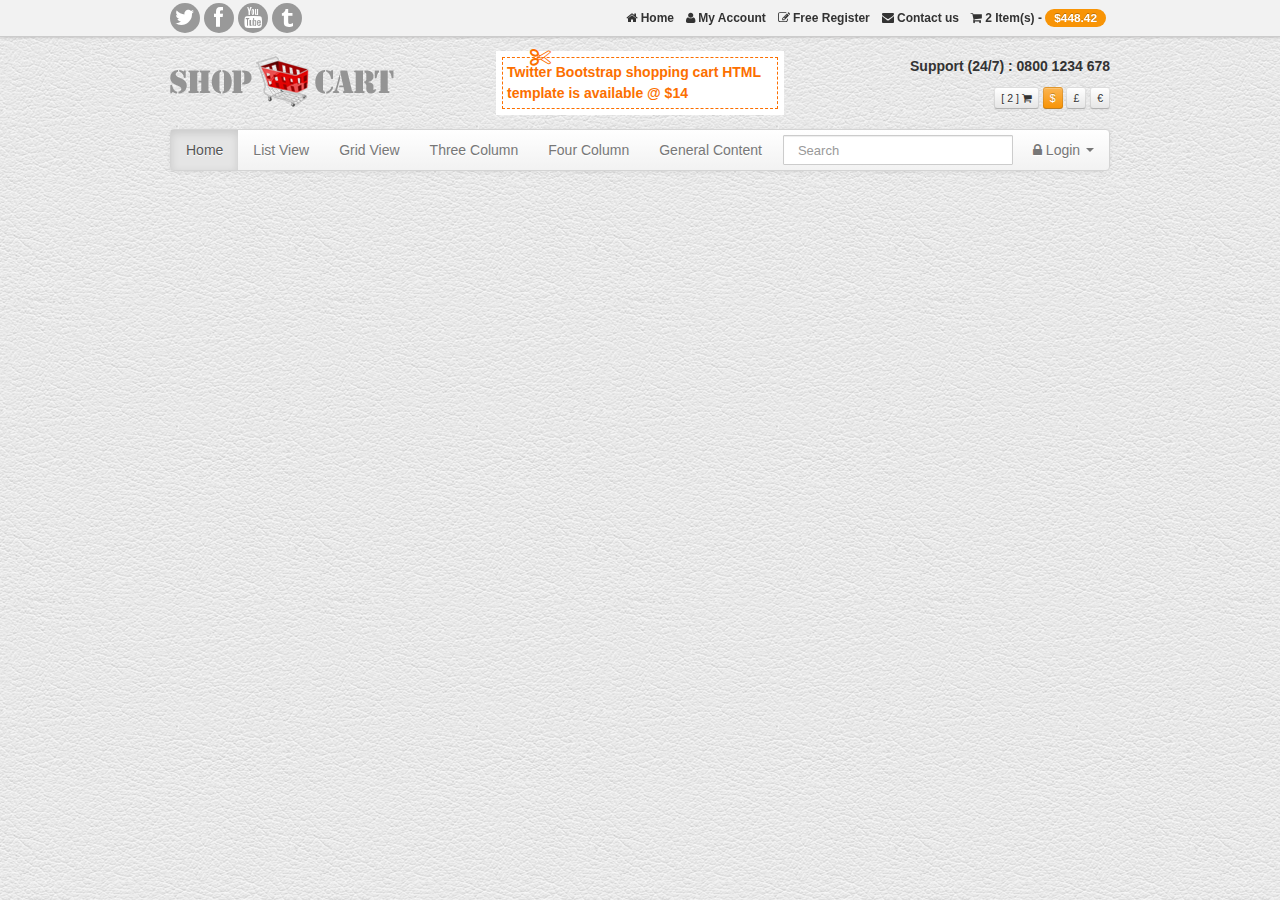
<file: header.html>
﻿<!DOCTYPE html>
<html lang="en">
  <head>
    <meta charset="utf-8">
    <title>Twitter Bootstrap shopping cart</title>
    <meta name="viewport" content="width=device-width, initial-scale=1.0">
    <meta name="description" content="">
    <meta name="author" content="">
    <!-- Bootstrap styles -->
    <link href="assets/css/bootstrap.css" rel="stylesheet"/>
    <!-- Customize styles -->
    <link href="style.css" rel="stylesheet"/>
    <!-- font awesome styles -->
	<link href="assets/font-awesome/css/font-awesome.css" rel="stylesheet">
		<!--[if IE 7]>
			<link href="css/font-awesome-ie7.min.css" rel="stylesheet">
		<![endif]-->

		<!--[if lt IE 9]>
			<script src="http://html5shim.googlecode.com/svn/trunk/html5.js"></script>
		<![endif]-->

	<!-- Favicons -->
    <link rel="shortcut icon" href="assets/ico/favicon.ico">
  </head>
<body>
<!-- 
	Upper Header Section 
-->
<div class="navbar navbar-inverse navbar-fixed-top">
	<div class="topNav">
		<div class="container">
			<div class="alignR">
				<div class="pull-left socialNw">
					<a href="#"><span class="icon-twitter"></span></a>
					<a href="#"><span class="icon-facebook"></span></a>
					<a href="#"><span class="icon-youtube"></span></a>
					<a href="#"><span class="icon-tumblr"></span></a>
				</div>
				<a href="index.html"> <span class="icon-home"></span> Home</a> 
				<a href="#"><span class="icon-user"></span> My Account</a> 
				<a href="register.html"><span class="icon-edit"></span> Free Register </a> 
				<a href="contact.html"><span class="icon-envelope"></span> Contact us</a>
				<a href="cart.html"><span class="icon-shopping-cart"></span> 2 Item(s) - <span class="badge badge-warning"> $448.42</span></a>
			</div>
		</div>
	</div>
</div>

<!--
Lower Header Section 
-->
<div class="container">
<div id="gototop"> </div>
<header id="header">
<div class="row">
	<div class="span4">
	<h1>
	<a class="logo" href="index.html"><span>Twitter Bootstrap ecommerce template</span> 
		<img src="assets/img/logo-bootstrap-shoping-cart.png" alt="bootstrap shop">
	</a>
	</h1>
	</div>
	<div class="span4">
	<div class="offerNoteWrapper">
	<h1 class="dotmark">
	<i class="icon-cut"></i>
	Twitter Bootstrap shopping cart HTML template is available @ $14
	</h1>
	</div>
	</div>
	<div class="span4 alignR">
	<p><br> <strong> Support (24/7) :  0800 1234 678 </strong><br><br></p>
	<span class="btn btn-mini">[ 2 ] <span class="icon-shopping-cart"></span></span>
	<span class="btn btn-warning btn-mini">$</span>
	<span class="btn btn-mini">&pound;</span>
	<span class="btn btn-mini">&euro;</span>
	</div>
</div>
</header>

<!--
Navigation Bar Section 
-->
<div class="navbar">
	  <div class="navbar-inner">
		<div class="container">
		  <a data-target=".nav-collapse" data-toggle="collapse" class="btn btn-navbar">
			<span class="icon-bar"></span>
			<span class="icon-bar"></span>
			<span class="icon-bar"></span>
		  </a>
		  <div class="nav-collapse">
			<ul class="nav">
			  <li class="active"><a href="index.html">Home	</a></li>
			  <li class=""><a href="list-view.html">List View</a></li>
			  <li class=""><a href="grid-view.html">Grid View</a></li>
			  <li class=""><a href="three-col.html">Three Column</a></li>
			  <li class=""><a href="four-col.html">Four Column</a></li>
			  <li class=""><a href="general.html">General Content</a></li>
			</ul>
			<form action="#" class="navbar-search pull-left">
			  <input type="text" placeholder="Search" class="search-query span2">
			</form>
			<ul class="nav pull-right">
			<li class="dropdown">
				<a data-toggle="dropdown" class="dropdown-toggle" href="#"><span class="icon-lock"></span> Login <b class="caret"></b></a>
				<div class="dropdown-menu">
				<form class="form-horizontal loginFrm">
				  <div class="control-group">
					<input type="text" class="span2" id="inputEmail" placeholder="Email">
				  </div>
				  <div class="control-group">
					<input type="password" class="span2" id="inputPassword" placeholder="Password">
				  </div>
				  <div class="control-group">
					<label class="checkbox">
					<input type="checkbox"> Remember me
					</label>
					<button type="submit" class="shopBtn btn-block">Sign in</button>
				  </div>
				</form>
				</div>
			</li>
			</ul>
		  </div>
		</div>
	  </div>
	</div>
<!-- 
Body Section 
-->
</file>
<file: style.css>
element {
  --test_var: "This is a test";
}

body{background:url(assets/img/white_leather.png) repeat 0 0; }
#header{padding:8px 0 8px;}
#header a{text-decoration:none}
#header p{padding:0; margin:0; line-height:1em; font-size:100%}
#header h1{margin:0;line-height:1em }
#header h1.dotmark{line-height:1.5em;}
#header{ padding-top:44px;}
.logo {padding-top: 11px;display: block;}
.logo span{display:none}
.dotmark{padding:4px; font-size:14px; line-height:1.5em;  background:#fff; border:1px dashed rgb(252, 111, 0); margin:0; color:rgb(252, 111, 0); position:relative;}
.dotmark:hover{ border:1px dashed #fff; color:#fff; background:rgb(252, 111, 0);}
.dotmark i{position:absolute; left:10%; top:-12px; font-size:21px;}
.offerNoteWrapper{border:6px solid #fff; margin: 6px;}
.offerNoteWrapper:hover{border-color:rgb(252, 111, 0);}
h3 {font-size: 18px;line-height: 1.5em;}
hr.soften {margin: 8px 0;background: #DDD;}
.moreOptopm.carousel .carousel-control,.moreOptopm.carousel .carousel-control:hover {background:transparent; }
.moreOptopm.carousel .carousel-control {border: 0; top: 50%; bottom: 0;}
.moreOptopm.carousel .carousel-control.right, .moreOptopm.carousel .carousel-control.right:hover {right:0; }
.moreOptopm.carousel .carousel-control.left, .moreOptopm.carousel .carousel-control.left:hover {left:0; }
.moreOptopm.carousel .carousel-control, .moreOptopm.carousel .carousel-control:hover {color: #000;}
.homCar{overflow:hidden;}
.navbar .brand {padding: 0px 20px 0;font-size: 37px;color: black;}
.spaceBtm{padding-bottom:8px}
#myCarousel.homCar .item img{width:100%; max-height:400px}
#myCarousel .btn {border: 0 none;border-radius: 0 0 0 0;bottom: 49px;font-size: 18px;line-height: 42px;padding: 0 28px;position: absolute;right: 0;text-shadow: 0 0 0 transparent;}	
#myCarousel{position:relative; margin: 0;}
.navbar-inner {padding-left: 0;padding-right: 0;}
.thumbnail .btn{ border-radius: 0 0 0 0;}
.thumbnail h4{line-height:42px}
.thumbnail img{ max-width:100%}
.thumbnail:hover {border: 1px solid #CACACA;}
.form-horizontal.qtyFrm .control-label{text-align: left;}
.form-horizontal.qtyFrm .control-label span{font-size:18px}
.clr{clear:both;}
.moreOptopm.carousel .item img{padding:2px; border:1px solid #ddd}
.moreOptopm.carousel .item img:hover{ border:1px solid pink}
.carousel .item > img {display:inline;}
.moreOptopm{min-height:116px}
#productDetail {margin-bottom:0}
.tabWrapper{background:#fff; padding:14px; border:1px solid #ddd; border-top:0}
#productView .btn-toolbar{padding-left:3px;}
.carousel-control {border: 0px; border-radius:2px}
.carousel-control, .carousel-control:hover {background:rgba(248, 118, 16, 1); height:43px; line-height:34px; color: #fff;}
.carousel-control {top: 50%;}
.homCar h4 {background-color: #eb4800; color: #fff;padding: 11px 4px;font-size: 26px;text-transform: uppercase;float: left;width: auto;-ms-filter: 'progid:DXImageTransform.Microsoft.Alpha(Opacity=80)';opacity: 0.8;}
.homCar p span{background-color: #fff;color: #000;padding: 2px 10px;line-height: 30px;font-size: 28px;float: left;width: auto;opacity: 0.8;-ms-filter: 'progid:DXImageTransform.Microsoft.Alpha(Opacity=80)';}
.carousel-control.left{left: -15600px;}
.carousel-control.right{right: -15600px;}
.carousel:hover .carousel-control.right{right: 8px; left: auto;}
.carousel:hover .carousel-control.left{left: 8px;}
.alignR{text-align:right;}
.control-label.alignL, .alignL{text-align:left;}
.loginFrm{ margin-bottom:8px;}
.loginFrm .control-group{padding:8px 14px 0; margin-bottom:0 }
.navbar .pull-right > li > .dropdown-menu, .navbar .nav > li > .dropdown-menu.pull-right {right: 0;left: auto;border-radius: 0; border-color: #ccc;}
.navbar .nav , .marginLess{margin:0}
.navbar-search .search-query {padding: 4px 14px;-moz-border-radius: 1px;-webkit-border-radius: 1px;border-radius: 1px;line-height: 1.5em; min-width: 200px;}
.navbar-search{margin-left:6px;}
.actionList a{width:50%; font-size:11px; color:#444}
.caption p{margin:0}
.caption h4{margin:0}
.thumbnail .caption {padding: 9px;color: #555555;background: #F3F2F2;}
.footer {background-color:#222; color:#eee; padding: 28px 8px 18px; margin-top: 18px;}
.footer a{color:#bbb; font-size:12px;}
.copyright {clear: both; padding: 8px; border-top: 1px solid #CCC; font-size: 13px; background: #f2f2f2; box-shadow: 0 0 3px #B1AFAF;}
.topNav{padding: 0;border-bottom: 1px solid #CCC;background: #f2f2f2;box-shadow: 0 0 3px #B1AFAF;}
.topNav a{color:#333; font-size:12px; font-weight:bold; display:inline-block;  padding:8px 4px;}
.topNav a:hover, .topNav a.active{color:#fff; background:#f89406; text-decoration:none}
.socialNw a{width:24px; height:24px; line-height:24px; display:inline-block; padding:3px; margin-top:3px; font-size:21px; border-radius:50%; background:#999; color:#fff; text-align:center; }
.cntr{text-align:center}
.cart{border:1px solid #ddd;  }
#sidebar ul {margin: 0;padding: 0;}
#sidebar .alert {padding: 8px;}
#sidebar .nav a{color:#000}
#sidebar .nav a:hover{color:#f89406}
#sidebar .cart{border:1px solid #B94A48; }
#sidebar h4{margin:0;  line-height:1.5em; padding:0 13px;  }
#sidebar h2{font-size:21px; line-height:21px;}
#sidebar a.defaultBtn:hover, .defaultBtn:hover{color:#fff; text-decoration:none; background:#333}
#sidebar .nav a.zoomTool{color:#fff} 
.thumbnail>a{display:block; text-align:center}
.carousel-caption {background: transparent;background: transparent;}
#compairTbl td{text-align:center;}
.justify{text-align:justify;}
.table td[align=right] {text-align: right;}
.thumbnail h5,.thumbnail p{text-align:center}
.bs-docs-sidenav > li > a {border: 0; border-bottom:1px solid #e5e5e5;}
.thumbnail{position:relative;}
.tag {background:url(assets/img/new.png) no-repeat 0 0; position: absolute; display:block; top: -4px;right: -18px; height:48px; width:48px;}
.np{padding:0}
.totalInCart{line-height:26px;}
.absoluteBlk{position:absolute; left:8px; top:8px; width:45%; }
.relative{position:relative}
.socialMedia .on, .socialMedia:hover .off{display:block}
.socialMedia .off, .socialMedia:hover .on{display:none}
#newProductCar .carousel-control {position: absolute;top: -48px;width: 24px;height: 24px;margin-top: 0;font-size: 16px;font-weight: bold;line-height: 1.5em;color: #ffffff;text-align: center;background: #FFA300;border: 0;-webkit-border-radius: 0;-moz-border-radius: 0;border-radius: 0;}
#newProductCar .carousel-control.right {right: 8px; left: auto;}
#newProductCar .carousel-control.left {right: 38px; left: auto;}
#newProductCar{margin-bottom:0}
.zoomTool{width:120px; height:34px; font-size:14px; font-weight:bold; line-height:34px; text-align:center; color:#fff; border-radius:2px; background:#f89406; position:absolute; left:50%; top:44%; margin-left:-60px; z-index:999; display:none}.thumbnail{background:#fff}
.zoomTool:hover{color:#fff; text-decoration:none; }
.thumbnail>a.overlay, .thumbnail>a.zoomTool {display:none;}
.shopBtn {min-height: 34px;font-size: 14px;font-weight: bold;line-height: 34px;text-align: center;color: #fff;border-radius: 2px;background: #f89406;display:inline-block;padding:0 12px;border:0;}
.defaultBtn {min-height: 34px;font-size: 14px;font-weight: bold;line-height: 34px;text-align: center;border-radius: 2px;display:inline-block;padding:0 12px;color: #666;text-decoration: none;background: #e6e6e6;border:0;}
.shopBtn:hover {color: #fff; text-decoration:none; background:#F86706}
.gotop {background-color: #000000;display: none;position: fixed;bottom: 30px;right: 30px;padding: 0px 10px 5px;color: #fff;text-decoration: none;font-size: 30px;line-height: 34px;}
.gotop:hover {color: #fff;text-decoration: none;-moz-border-radius: 10px;-webkit-border-radius: 10px;border-radius: 10px;}
#gototop{margin-top:1px;}
#footerMenu a{ font-size:12px; text-transform:lowercase}
</file>
